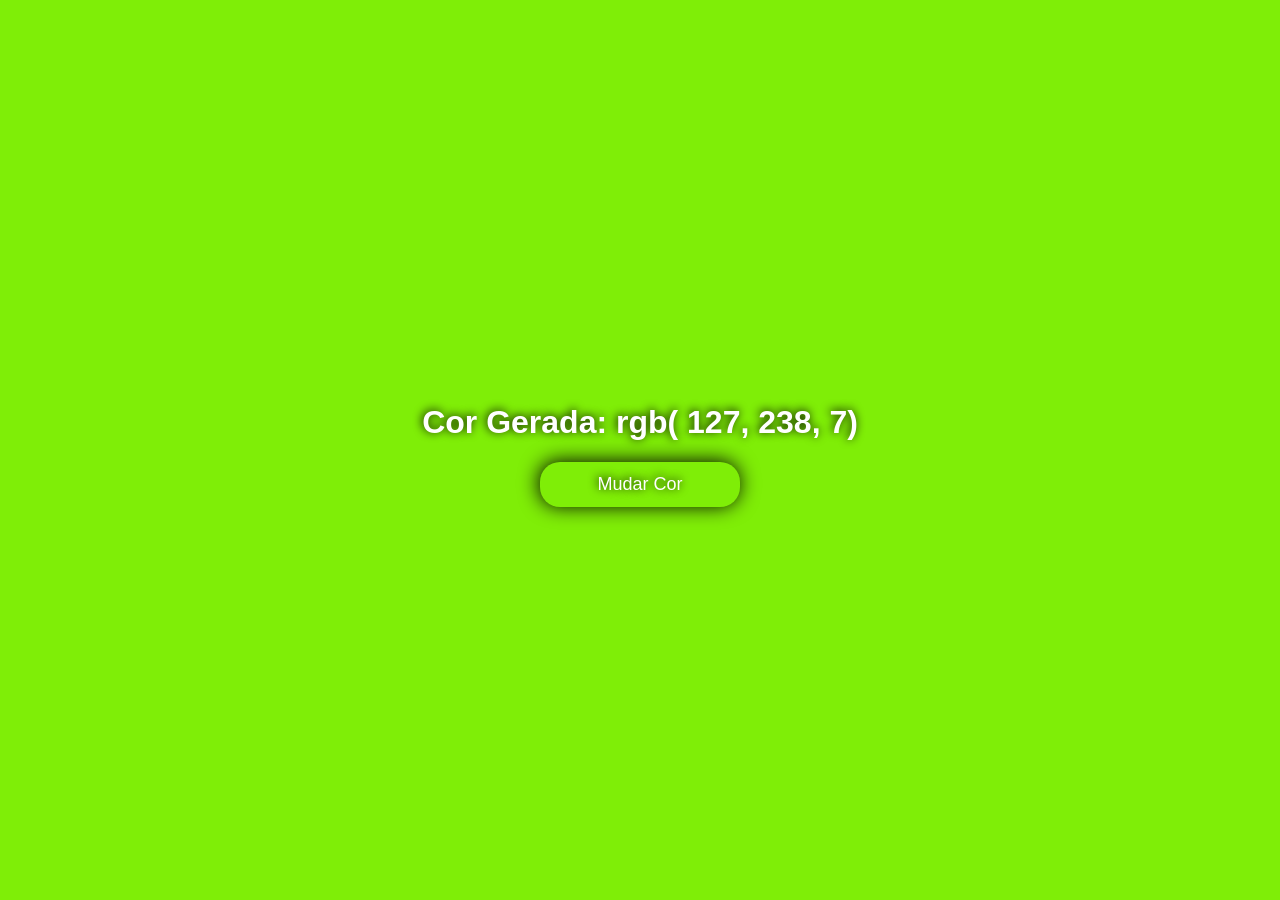
<file: projeto-randomrgb/index.html>
<!DOCTYPE html>
<html lang="pt-br">
<head>
    <meta charset="UTF-8">
    <meta name="viewport" content="width=device-width, initial-scale=1.0">
    <title>Document</title>
    <link rel="stylesheet" href="style.css">
</head>
<body>
    
    <h1 class="nameOfColor">Cor Gerada: rgb( 127, 238, 7)</h1>

    <button onclick="changeColor()">Mudar Cor</button>
    
    <script src="main.js"></script>
</body>
</html>
</file>
<file: projeto-randomrgb/style.css>
body {
    background-color:rgb( 127, 238, 7);
    font-family: Arial, Helvetica, sans-serif;
    display: flex;
    align-items: center;
    justify-content: center;
    height: 97vh;
    flex-direction: column;
}

h1 {
    color: rgb(255, 255, 255);
    text-shadow: -1px -1px 10px rgb(0, 0, 0);
}

button {
    width: 200px;
    height: 45px;
    border-radius: 20px;
    background-color: transparent;
    border: 0;
    font-size: 18px;
    color: rgb(255, 255, 255);
    padding: 10px;
    cursor: pointer;
    box-shadow: -1px -1px 20px rgb(0, 0, 0);
    text-shadow: -1px -1px 10px rgb(0, 0, 0);
}

button:active {
    transform: scale(0.95);
    box-shadow: -1px -1px 10px black;
}
</file>
